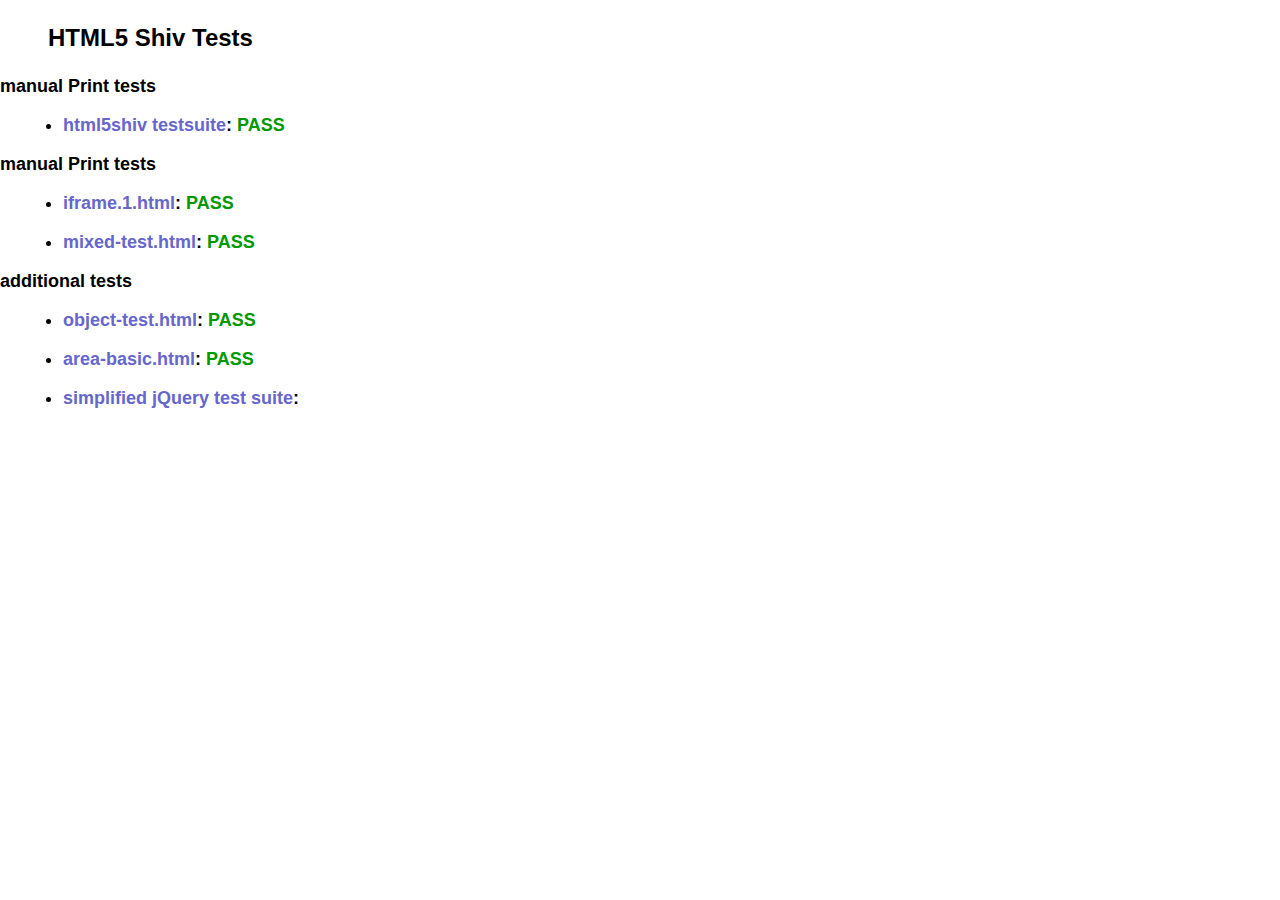
<file: ie/html5shiv/test/index.html>
<!doctype html>
<html>
	<head>
		<meta charset="utf-8">
		<title>IE&lt;9 HTML5 Shiv Tests</title>
		<link rel="stylesheet" href="style.css">
		<script src="../src/html5shiv-printshiv.js"></script>
	</head>
	<body>
		<h1>
			HTML5 Shiv Tests
		</h1>
		<h2>manual Print tests</h2>
		<ul>
			<li>
				<a href="html5shiv.html">html5shiv testsuite</a>: <span class="pass">PASS</span>
			</li>
			
		</ul>
		<h2>manual Print tests</h2>
		<ul>
			<li>
				<a href="iframe.1.html">iframe.1.html</a>: <span class="pass">PASS</span>
			</li>
			<li>
				<a href="mixed-test.html">mixed-test.html</a>: <span class="pass">PASS</span>
			</li>
			
		</ul>
		<h2>additional tests</h2>
		<ul>
			
			<li>
				<a href="object-test.html">object-test.html</a>: <span class="pass">PASS</span>
			</li>
			
			<li>
				<a href="highcharts/area-basic.html">area-basic.html</a>: <span class="pass">PASS</span>
			</li>
			<li>
				<a href="jquery-1.7.1/index.html">simplified jQuery test suite</a>:
			</li>
		</ul>
	<body>
</html>
</file>
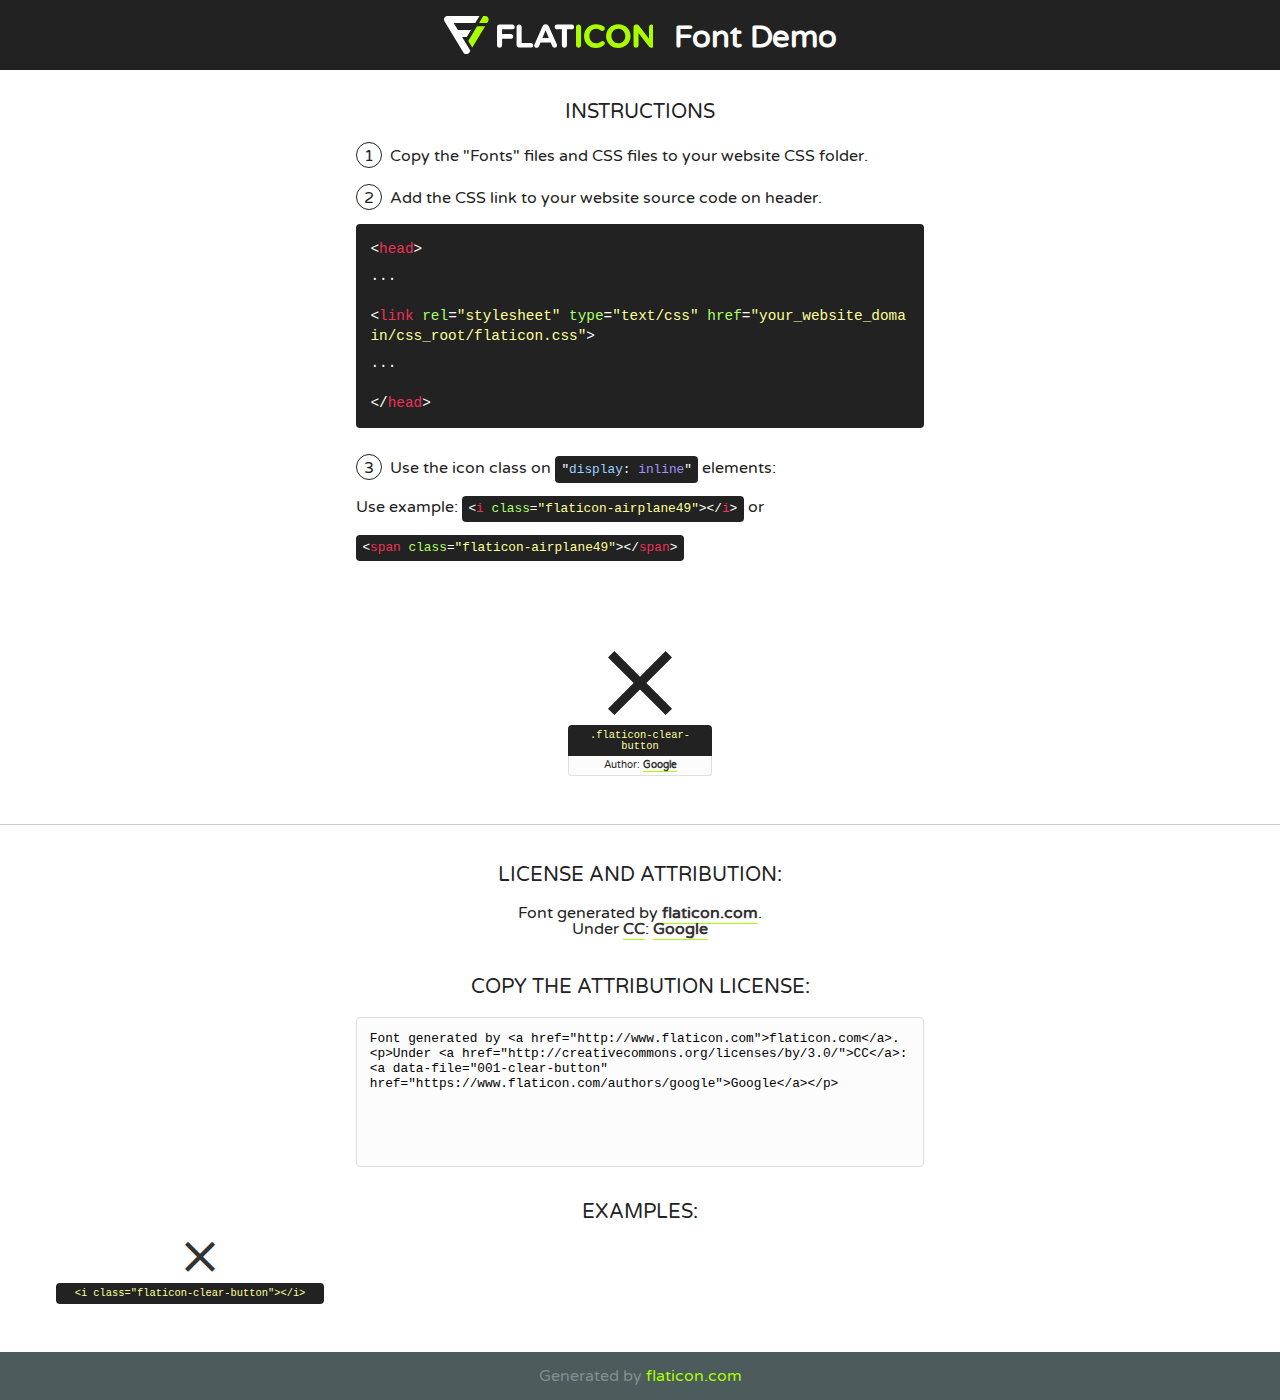
<file: font/flaticon.html>
<!DOCTYPE html>
<!--
  Flaticon icon font: Flaticon
  Creation date: 18/01/2018 10:47
-->
<html>
<!DOCTYPE html>
<html>

<head>
    <title>Flaticon WebFont</title>
    <link href="http://fonts.googleapis.com/css?family=Varela+Round" rel="stylesheet" type="text/css" />
    <link rel="stylesheet" type="text/css" href="flaticon.css">
    <meta charset="UTF-8">
    <style>
    html, body, div, span, applet, object, iframe,
    h1, h2, h3, h4, h5, h6, p, blockquote, pre,
    a, abbr, acronym, address, big, cite, code,
    del, dfn, em, img, ins, kbd, q, s, samp,
    small, strike, strong, sub, sup, tt, var,
    b, u, i, center,
    dl, dt, dd, ol, ul, li,
    fieldset, form, label, legend,
    table, caption, tbody, tfoot, thead, tr, th, td,
    article, aside, canvas, details, embed, 
    figure, figcaption, footer, header, hgroup, 
    menu, nav, output, ruby, section, summary,
    time, mark, audio, video {
        margin: 0;
        padding: 0;
        border: 0;
        font-size: 100%;
        font: inherit;
        vertical-align: baseline;
    }
    /* HTML5 display-role reset for older browsers */
    article, aside, details, figcaption, figure, 
    footer, header, hgroup, menu, nav, section {
        display: block;
    }
    body {
        line-height: 1;
    }
    ol, ul {
        list-style: none;
    }
    blockquote, q {
        quotes: none;
    }
    blockquote:before, blockquote:after,
    q:before, q:after {
        content: '';
        content: none;
    }
    table {
        border-collapse: collapse;
        border-spacing: 0;
    }
    body {
        font-family: 'Varela Round', Helvetica, Arial, sans-serif;
        font-size: 16px;
        color: #222;
    }
    a {
        color: #333;
        border-bottom: 1px solid #a9fd00;
        font-weight: bold;
        text-decoration: none;
    }
    * {
        -moz-box-sizing: border-box;
        -webkit-box-sizing: border-box;
        box-sizing: border-box;
        margin: 0;
        padding: 0;
    }
    [class^="flaticon-"]:before, [class*=" flaticon-"]:before, [class^="flaticon-"]:after, [class*=" flaticon-"]:after {
        font-family: Flaticon;
        font-size: 30px;
        font-style: normal;
        margin-left: 20px;
        color: #333;
    }
    .wrapper {
        max-width: 600px;
        margin: auto;
        padding: 0 1em;
    }
    .title {
        font-size: 1.25em;
        text-align: center;
        margin-bottom: 1em;
        text-transform: uppercase;
    }
    header {
        text-align: center;
        background-color: #222;
        color: #fff;
        padding: 1em;
    }
    header .logo {
        width: 210px;
        height: 38px;
        display: inline-block;
        vertical-align: middle;
        margin-right: 1em;
        border: none;
    }
    header strong {
        font-size: 1.95em;
        font-weight: bold;
        vertical-align: middle;
        margin-top: 5px;
        display: inline-block;
    }
    .demo {
        margin: 2em auto;
        line-height: 1.25em;
    }
    .demo ul li {
        margin-bottom: 1em;
    }
    .demo ul li .num {
        color: #222;
        border-radius: 20px;
        display: inline-block;
        width: 26px;
        padding: 3px;
        height: 26px;
        text-align: center;
        margin-right: 0.5em;
        border: 1px solid #222;
    }
    .demo ul li code {
        background-color: #222;
        border-radius: 4px;
        padding: 0.25em 0.5em;
        display: inline-block;
        color: #fff;
        font-family: Consolas,Monaco,Lucida Console,Liberation Mono,DejaVu Sans Mono,Bitstream Vera Sans Mono,Courier New, monospace;
        font-weight: lighter;
        margin-top: 1em;
        font-size: 0.8em;
        word-break: break-all;
    }
    .demo ul li code.big {
        padding: 1em;
        font-size: 0.9em;
    }
    .demo ul li code .red {
        color: #EF3159;
    }
    .demo ul li code .green {
        color: #ACFF65;
    }
    .demo ul li code .yellow {
        color: #FFFF99;
    }
    .demo ul li code .blue {
        color: #99D3FF;
    }
    .demo ul li code .purple {
        color: #A295FF;
    }
    .demo ul li code .dots {
        margin-top: 0.5em;
        display: block;
    }
    #glyphs {
        border-bottom: 1px solid #ccc;
        padding: 2em 0;
        text-align: center;
    }
    .glyph {
        display: inline-block;
        width: 9em;
        margin: 1em;
        text-align: center;
        vertical-align: top;
        background: #FFF;
    }
    .glyph .glyph-icon {
        padding: 10px;
        display: block;
        font-family:"Flaticon";
        font-size: 64px;
        line-height: 1;
    }
    .glyph .glyph-icon:before {
        font-size: 64px;
        color: #222;
        margin-left: 0;
    }
    .class-name {
        font-size: 0.65em;
        background-color: #222;
        color: #fff;
        border-radius: 4px 4px 0 0;
        padding: 0.5em;
        color: #FFFF99;
        font-family: Consolas,Monaco,Lucida Console,Liberation Mono,DejaVu Sans Mono,Bitstream Vera Sans Mono,Courier New, monospace;
    }
    .author-name {
        font-size: 0.6em;
        background-color: #fcfcfd;
        border: 1px solid #DEDEE4;
        border-top: 0;
        border-radius: 0 0 4px 4px;
        padding: 0.5em;
    }
    .class-name:last-child {
        font-size: 10px;
        color:#888;
    }
    .class-name:last-child a {
        font-size: 10px;
        color:#555;
    }
    .class-name:last-child a:hover {
        color:#a9fd00;
    }
    .glyph > input {
        display: block;
        width: 100px;
        margin: 5px auto;
        text-align: center;
        font-size: 12px;
        cursor: text;
    }
    .glyph > input.icon-input {
        font-family:"Flaticon";
        font-size: 16px;
        margin-bottom: 10px;
    }
    .attribution .title {
        margin-top: 2em;
    }
    .attribution textarea {
        background-color: #fcfcfd;
        padding: 1em;
        border: none;
        box-shadow: none;
        border: 1px solid #DEDEE4;
        border-radius: 4px;
        resize: none;
        width: 100%;
        height: 150px;
        font-size: 0.8em;
        font-family: Consolas,Monaco,Lucida Console,Liberation Mono,DejaVu Sans Mono,Bitstream Vera Sans Mono,Courier New, monospace;
        -webkit-appearance: none;
    }
    .iconsuse {
        margin: 2em auto;
        text-align: center;
        max-width: 1200px;
    }
    .iconsuse:after {
        content: '';
        display: table;
        clear: both;
    }
    .iconsuse .image {
        float: left;
        width: 25%;
        padding: 0 1em;
    }
    .iconsuse .image p {
        margin-bottom: 1em;
    }
    .iconsuse .image span {
        display: block;
        font-size: 0.65em;
        background-color: #222;
        color: #fff;
        border-radius: 4px;
        padding: 0.5em;
        color: #FFFF99;
        margin-top: 1em;
        font-family: Consolas,Monaco,Lucida Console,Liberation Mono,DejaVu Sans Mono,Bitstream Vera Sans Mono,Courier New, monospace;
    }
    #footer {
        text-align: center;
        background-color: #4C5B5C;
        color: #7c9192;
        padding: 1em;
    }
    #footer a {
        border: none;
        color: #a9fd00;
        font-weight: normal;
    }
    @media (max-width: 960px) {
        .iconsuse .image {
            width: 50%;
        }
    }
    @media (max-width: 560px) {
        .iconsuse .image {
            width: 100%;
        }
    }
    </style>
</head>

<body class="characters-off">

    <header>
        <a href="http://www.flaticon.com" target="_blank" class="logo">
            <svg version="1.1" xmlns="http://www.w3.org/2000/svg" xmlns:xlink="http://www.w3.org/1999/xlink" xmlns:a="http://ns.adobe.com/AdobeSVGViewerExtensions/3.0/" viewBox="0 0 560.875 102.036" enable-background="new 0 0 560.875 102.036" xml:space="preserve">
                <defs>
                </defs>
                <g>
                    <g class="letters">
                        <path fill="#ffffff" d="M141.596,29.675c0-3.777,2.985-6.767,6.764-6.767h34.438c3.426,0,6.15,2.728,6.15,6.15
                        c0,3.43-2.724,6.149-6.15,6.149h-27.674v13.091h23.719c3.429,0,6.151,2.724,6.151,6.15c0,3.43-2.723,6.149-6.151,6.149h-23.719
                        v17.574c0,3.773-2.986,6.761-6.764,6.761c-3.779,0-6.764-2.989-6.764-6.761V29.675z"></path>
                        <path fill="#ffffff" d="M193.844,29.149c0-3.781,2.985-6.767,6.764-6.767c3.776,0,6.763,2.985,6.763,6.767v42.957h25.039
                        c3.426,0,6.149,2.726,6.149,6.153c0,3.425-2.723,6.15-6.149,6.15h-31.802c-3.779,0-6.764-2.986-6.764-6.768V29.149z"></path>
                        <path fill="#ffffff" d="M241.891,75.71l21.438-48.407c1.492-3.341,4.215-5.357,7.906-5.357h0.792
                        c3.686,0,6.323,2.017,7.815,5.357l21.439,48.407c0.436,0.967,0.701,1.845,0.701,2.723c0,3.602-2.809,6.501-6.414,6.501
                        c-3.161,0-5.269-1.845-6.499-4.655l-4.132-9.661h-27.059l-4.301,10.102c-1.144,2.631-3.426,4.214-6.237,4.214
                        c-3.517,0-6.24-2.81-6.24-6.325C241.1,77.64,241.451,76.677,241.891,75.71z M279.932,58.666l-8.521-20.297l-8.526,20.297H279.932
                        z"></path>
                        <path fill="#ffffff" d="M314.864,35.387H301.86c-3.429,0-6.239-2.813-6.239-6.238c0-3.429,2.811-6.24,6.239-6.24h39.533
                        c3.426,0,6.237,2.811,6.237,6.24c0,3.425-2.811,6.238-6.237,6.238h-13.001v42.785c0,3.773-2.99,6.761-6.764,6.761
                        c-3.779,0-6.764-2.989-6.764-6.761V35.387z"></path>
                        <path fill="#A9FD00" d="M352.615,29.149c0-3.781,2.985-6.767,6.767-6.767c3.774,0,6.761,2.985,6.761,6.767v49.024
                        c0,3.773-2.987,6.761-6.761,6.761c-3.781,0-6.767-2.989-6.767-6.761V29.149z"></path>
                        <path fill="#A9FD00" d="M374.132,53.836v-0.179c0-17.481,13.178-31.801,32.065-31.801c9.22,0,15.459,2.458,20.557,6.238
                        c1.402,1.054,2.637,2.985,2.637,5.357c0,3.692-2.985,6.59-6.681,6.59c-1.845,0-3.071-0.702-4.044-1.319
                        c-3.776-2.813-7.729-4.393-12.562-4.393c-10.364,0-17.831,8.611-17.831,19.154v0.173c0,10.542,7.291,19.329,17.831,19.329
                        c5.715,0,9.492-1.756,13.359-4.834c1.049-0.874,2.458-1.491,4.039-1.491c3.429,0,6.325,2.813,6.325,6.236
                        c0,2.106-1.056,3.78-2.282,4.834c-5.539,4.834-12.036,7.733-21.878,7.733C387.572,85.464,374.132,71.493,374.132,53.836z"></path>
                        <path fill="#A9FD00" d="M433.009,53.836v-0.179c0-17.481,13.79-31.801,32.766-31.801c18.981,0,32.592,14.143,32.592,31.628v0.173
                        c0,17.483-13.785,31.807-32.769,31.807C446.625,85.464,433.009,71.32,433.009,53.836z M484.224,53.836v-0.179
                        c0-10.539-7.725-19.326-18.626-19.326c-10.893,0-18.449,8.611-18.449,19.154v0.173c0,10.542,7.73,19.329,18.626,19.329
                        C476.676,72.986,484.224,64.378,484.224,53.836z"></path>
                        <path fill="#A9FD00" d="M506.233,29.321c0-3.774,2.99-6.763,6.767-6.763h1.401c3.252,0,5.183,1.583,7.029,3.953l26.093,34.265
                        V29.059c0-3.692,2.99-6.677,6.681-6.677c3.683,0,6.671,2.985,6.671,6.677v48.934c0,3.78-2.987,6.765-6.764,6.765h-0.436
                        c-3.257,0-5.188-1.581-7.034-3.953l-27.056-35.492v32.944c0,3.687-2.985,6.676-6.678,6.676c-3.683,0-6.673-2.989-6.673-6.676
                        V29.321z"></path>
                    </g>
                    <g class="insignia">
                        <path fill="#ffffff" d="M48.372,56.137h12.517l11.156-18.537H37.186L25.688,18.539h57.825L94.668,0H9.271
                        C5.925,0,2.842,1.801,1.198,4.716c-1.644,2.907-1.593,6.482,0.134,9.343l50.38,83.501c1.678,2.781,4.689,4.476,7.938,4.476
                        c3.246,0,6.257-1.695,7.935-4.476l2.898-4.804L48.372,56.137z"></path>
                        <g class="i">
                            <path fill="#A9FD00" d="M93.575,18.539h0.031v0.004l21.652,0.004l2.705-4.488c1.727-2.861,1.778-6.436,0.133-9.343
                            C116.454,1.801,113.371,0,110.026,0h-5.294L93.575,18.539z"></path>
                            <polygon fill="#A9FD00" points="88.291,27.356 64.725,66.486 75.519,84.404 109.942,27.356"></polygon>
                        </g>
                    </g>
                </g>
            </svg>
        </a>
        <strong>Font Demo</strong>
    </header>


    <section class="demo wrapper">

        <p class="title">Instructions</p>

        <ul>
            <li>
                <span class="num">1</span>Copy the "Fonts" files and CSS files to your website CSS folder.
            </li>
            <li>
                <span class="num">2</span>Add the CSS link to your website source code on header.
                <code class="big">
                    &lt;<span class="red">head</span>&gt;
                    <br/><span class="dots">...</span>
                    <br/>&lt;<span class="red">link</span> <span class="green">rel</span>=<span class="yellow">"stylesheet"</span> <span class="green">type</span>=<span class="yellow">"text/css"</span> <span class="green">href</span>=<span class="yellow">"your_website_domain/css_root/flaticon.css"</span>&gt;
                    <br/><span class="dots">...</span>
                    <br/>&lt;/<span class="red">head</span>&gt;
                </code>
            </li>

            <li>
                <p>
                    <span class="num">3</span>Use the icon class on <code>"<span class="blue">display</span>:<span class="purple"> inline</span>"</code> elements:
                    <br />
                    Use example: <code>&lt;<span class="red">i</span> <span class="green">class</span>=<span class="yellow">&quot;flaticon-airplane49&quot;</span>&gt;&lt;/<span class="red">i</span>&gt;</code> or <code>&lt;<span class="red">span</span> <span class="green">class</span>=<span class="yellow">&quot;flaticon-airplane49&quot;</span>&gt;&lt;/<span class="red">span</span>&gt;</code>
            </li>
        </ul>

    </section>




   <section id="glyphs">          
    
      
        <div class="glyph"><div class="glyph-icon flaticon-clear-button"></div>
            <div class="class-name">.flaticon-clear-button</div>
            <div class="author-name">Author: <a data-file="001-clear-button" href="https://www.flaticon.com/authors/google">Google</a> </div> 
        </div>        
        

    </section>



    <section class="attribution wrapper"   style="text-align:center;">

      <div class="title">License and attribution:</div><div class="attrDiv">Font generated by <a href="http://www.flaticon.com">flaticon.com</a>. <div><p>Under <a href="http://creativecommons.org/licenses/by/3.0/">CC</a>: <a data-file="001-clear-button" href="https://www.flaticon.com/authors/google">Google</a></p>  </div>
      </div>
      <div class="title">Copy the Attribution License:</div>

    <textarea onclick="this.focus();this.select();">Font generated by &lt;a href=&quot;http://www.flaticon.com&quot;&gt;flaticon.com&lt;/a&gt;. <p>Under <a href="http://creativecommons.org/licenses/by/3.0/">CC</a>: <a data-file="001-clear-button" href="https://www.flaticon.com/authors/google">Google</a></p>  
     </textarea>

    </section>

    <section class="iconsuse">

          <div class="title">Examples:</div>            
             
            <div class="image">
                <p>
                    <i class="glyph-icon flaticon-clear-button"></i> 
                    <span>&lt;i class=&quot;flaticon-clear-button&quot;&gt;&lt;/i&gt;</span>
                </p>
            </div>
                       
        </div>
                            
    </section>

<div id="footer">
    <div>Generated by <a href="http://www.flaticon.com">flaticon.com</a>
    </div>
</div>



</body>
</html>
</file>
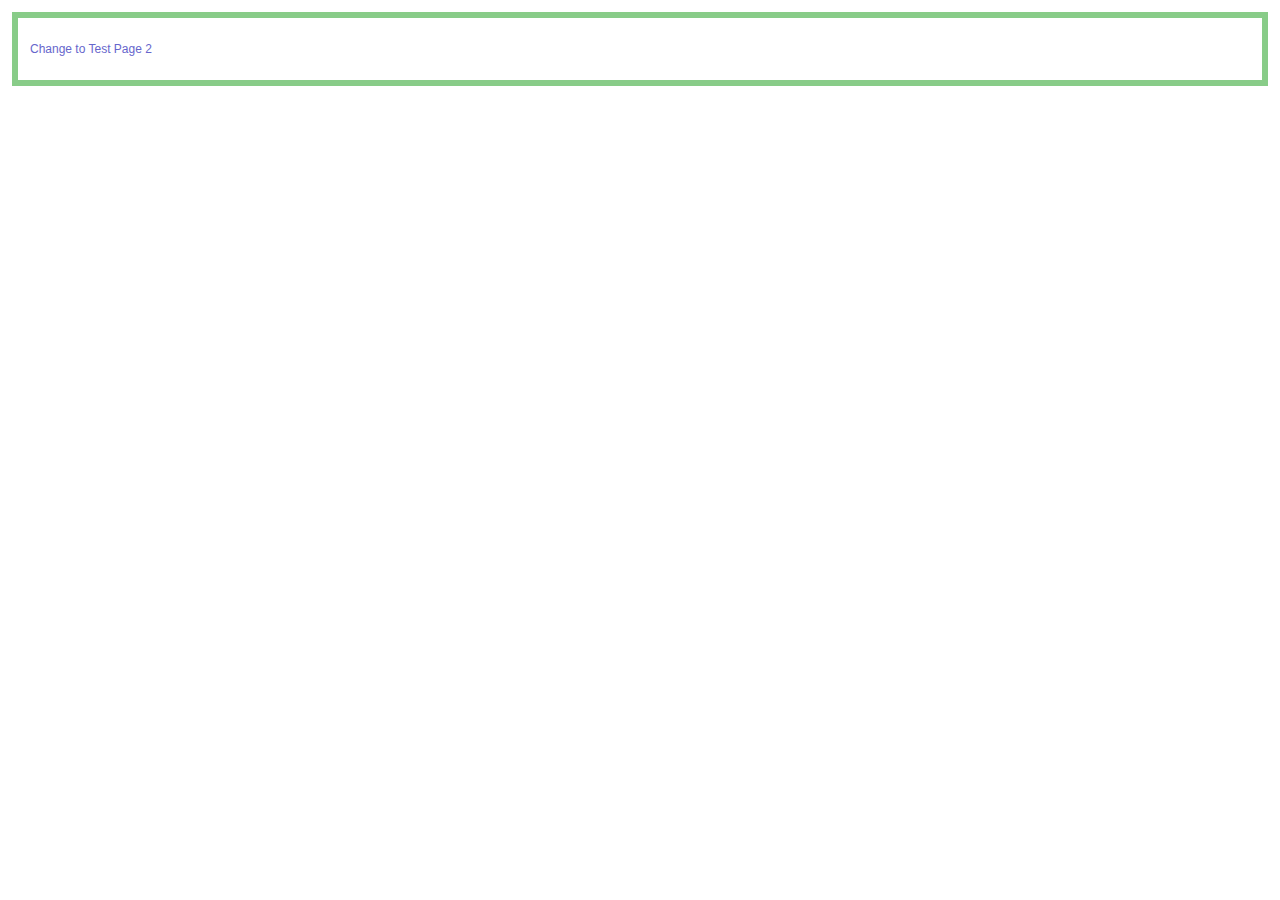
<file: ie/html5shiv/test/iframe.1-1.html>
<!doctype html>
<html>
	<head>
		<meta charset="utf-8">
		<title>Test 1</title>
		<link rel="stylesheet" href="style.css">
		<script src="../src/html5shiv-printshiv.js"></script>
	</head>
	<body>
		<section>
			<p><a href="iframe.1-2.html">Change to Test Page 2</a></p>
		</section>
	</body>
</html>
</file>
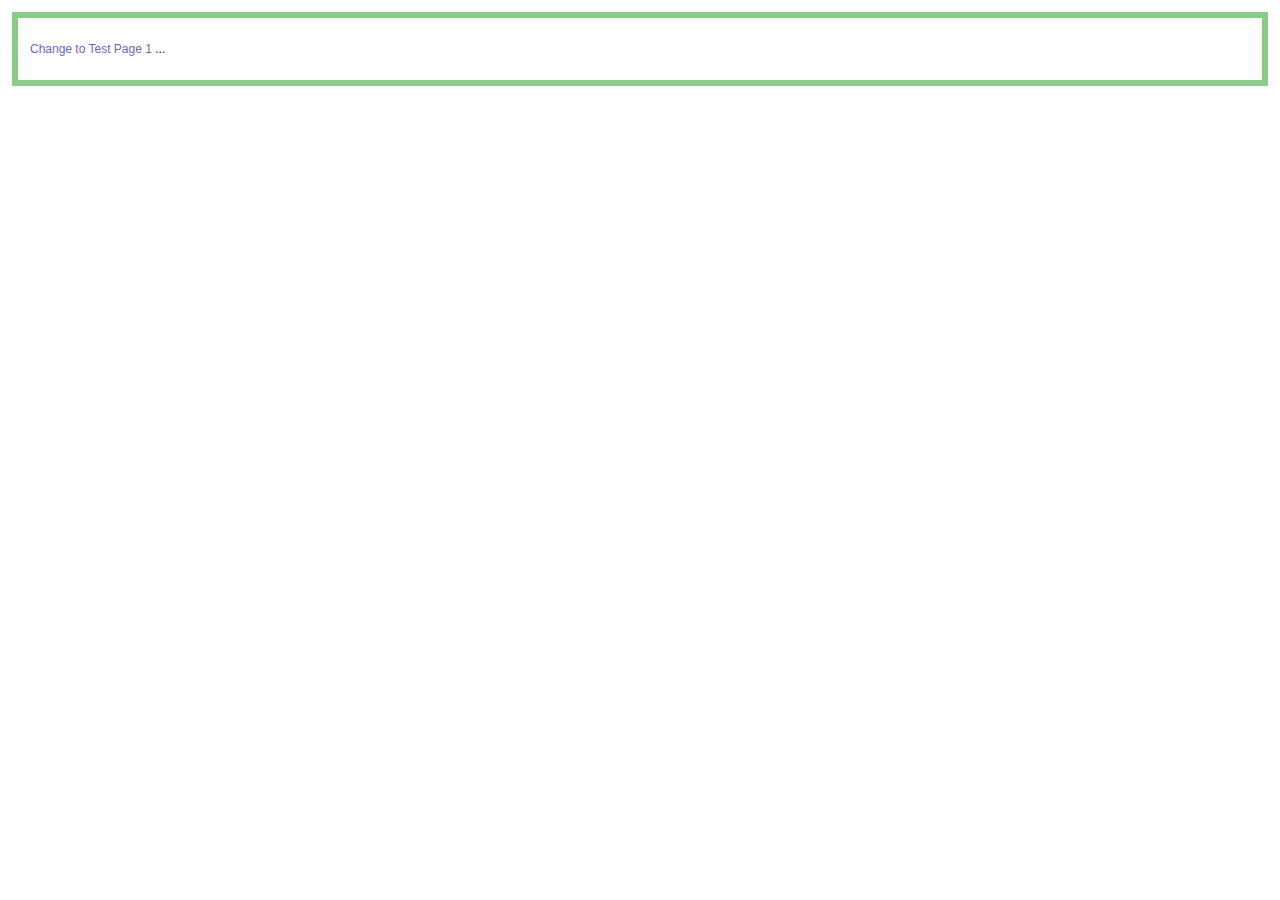
<file: ie/html5shiv/test/iframe.1-2.html>
<!doctype html>
<html>
	<head>
		<meta charset="utf-8">
		<title>Test 2</title>
		<link rel="stylesheet" href="style.css">
		<script src="../src/html5shiv-printshiv.js"></script>
	<body>
		<section>
			<p><a href="iframe.1-1.html">Change to Test Page 1</a> <span contenteditable>...</span></p>
		</section>
	</body>
</html>
</file>
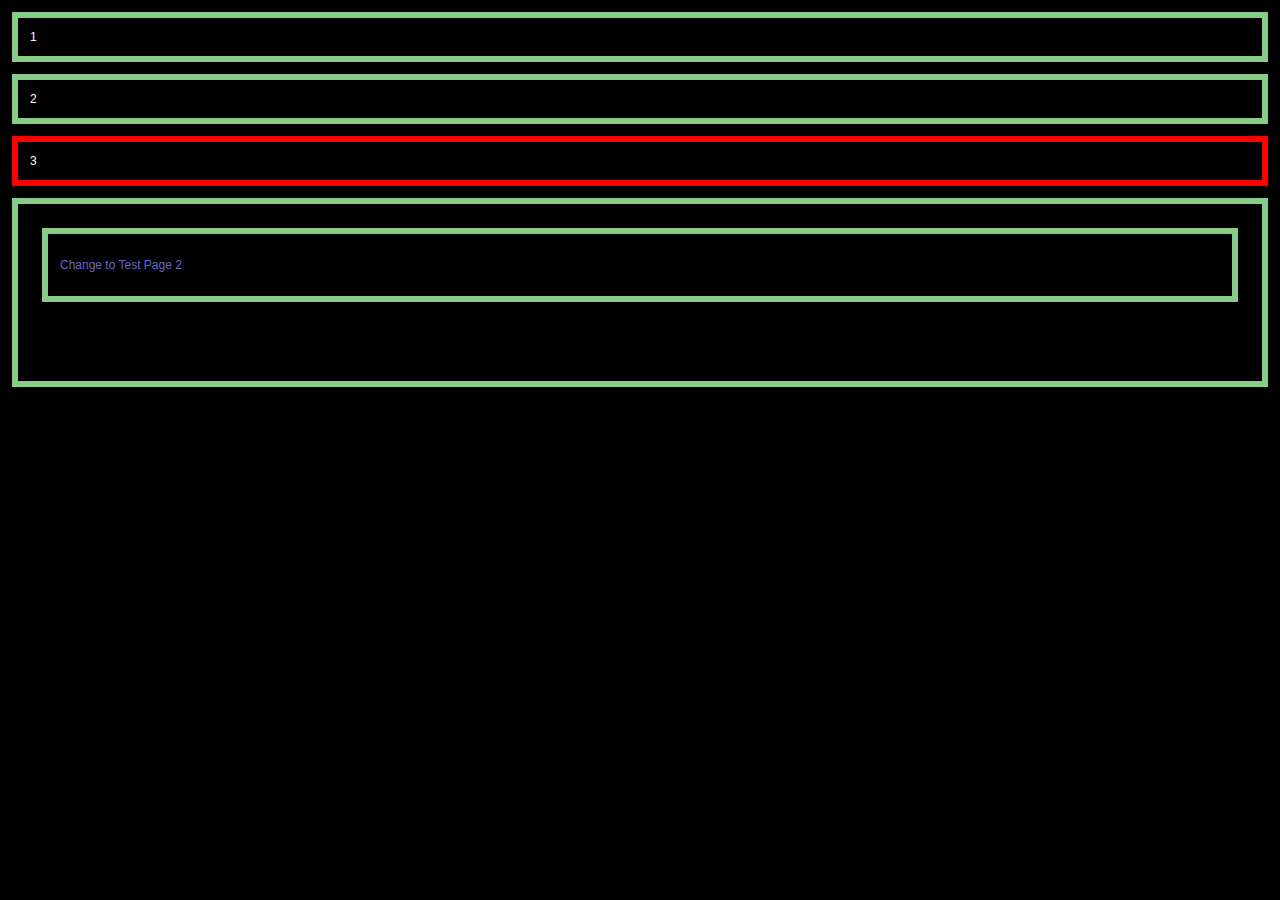
<file: ie/html5shiv/test/iframe.1.html>
<!doctype html>
<html>
	<head>
		<meta charset="utf-8">
		<title>HTML5Shiv</title>
		<link rel="stylesheet" href="style.css">
		<style>
			body {
				color: #fff;
				background: url(data/body-crash.jpg);
			}
		</style>
		<script src="../src/html5shiv-printshiv.js"></script>
		<script src="//use.typekit.com/fbz1vwc.js"></script>
		<script>
			Typekit.load();
		</script>
	</head>
	<body>
		<section>1</section>
		<section>2</section>
		<section style="border-color: red;">3</section>
		<section>
			<iframe src="iframe.1-1.html" style="width:100%;height:100%;" frameborder="0"></iframe>
		</section>
	</body>
</html>
</file>
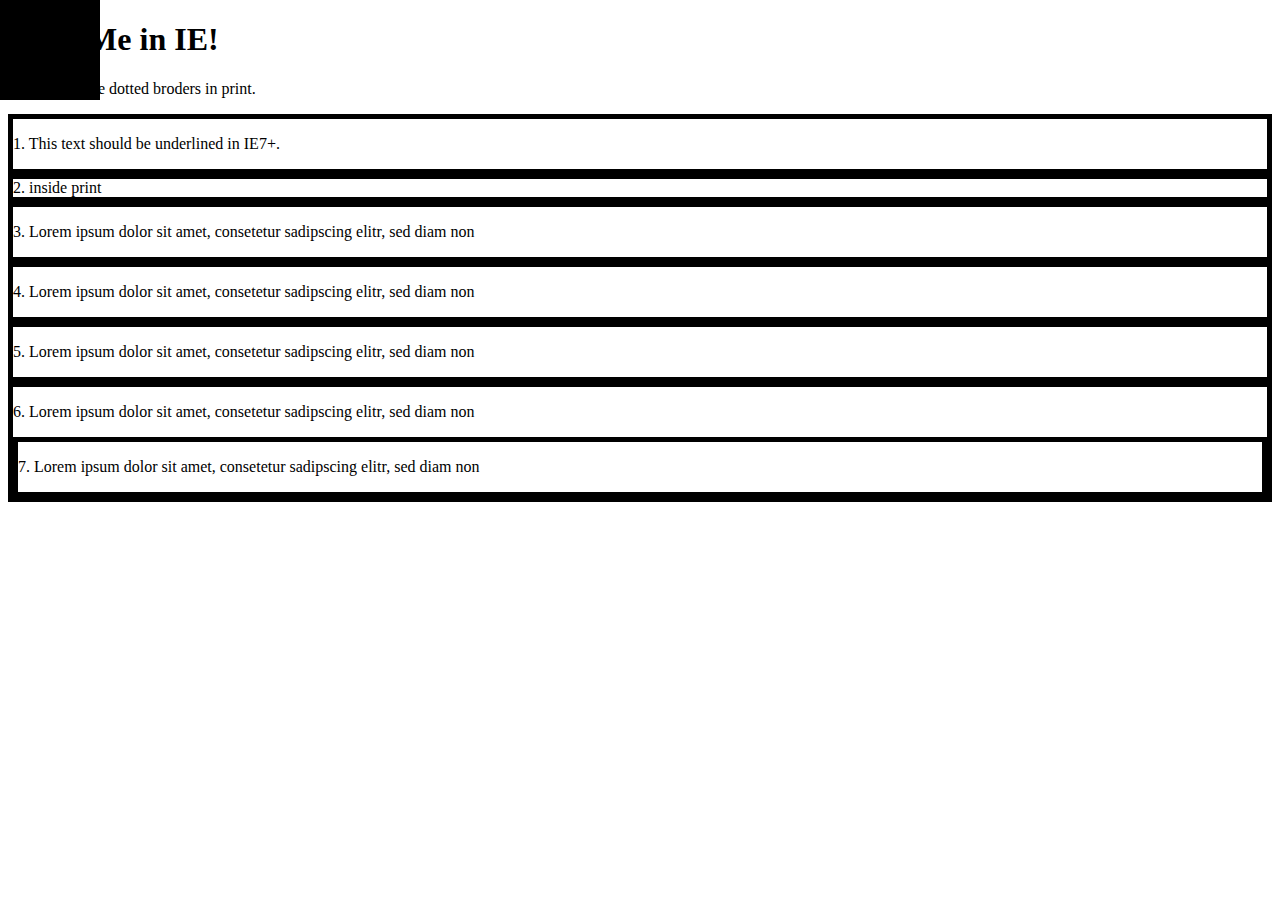
<file: ie/html5shiv/test/mixed-test.html>
<!doctype html>
<html>
	<head>
		<meta charset="utf-8">
		<title>IEPP Test Suite</title>
		<link rel="stylesheet" href="data/inline-mixed-media.css">
		<link rel="stylesheet" href="data/inline-print-media.css">
		<link rel="stylesheet" href="data/print.css" media="print">
		<link rel="stylesheet" href="data/screen.css" media="screen, projection">
		<link rel="stylesheet" href="data/print-styles.css" media="print">
		<style>
			body {
				background: url(data/body-crash.jpg) no-repeat;
			}
		</style>
		<style>
			form {
				margin: 0;
			}
			article#inline-print {
				border: 5px solid #000;
			}
			section div article {
				border: 5px solid #000;
			}
			section[data-article="article"] {
				border: 5px solid #000;
			}
		</style>
		<style media="print">
			article#inline-print {
				border: 5px dotted #000;
			}
			section div article {
				border: 5px dotted #000;
			}
			section[data-article="article"] {
				border: 5px dotted #000;
			}
			p+article {
				text-decoration: underline;
			}
		</style>
		<script src="../src/html5shiv-printshiv.js"></script>
		
		<script src="//use.typekit.com/fbz1vwc.js"></script>
		<script>
			Typekit.load();
		</script>
	</head>
	<body id="print-body-id" class="print-body-class">
		<h1>
			Print Me in IE!
		</h1>
		<p>You should see dotted broders in print.</p>
		<article class="inline-mixed-media">
			<p>
				1. This text should be underlined in IE7+.
			</p>
		</article>
		<article class="inline-print-media">
			<form action="/test/ test">
				<div class="inside-of-form">2. inside print</div>
			</form>
		</article>
		<article class="print">
			<p>
				3. Lorem ipsum dolor sit amet, consetetur sadipscing elitr,  sed diam non
			</p>
		</article>
		<div class="print-styles">
			<article>
				<p>
					4. Lorem ipsum dolor sit amet, consetetur sadipscing elitr,  sed diam non
				</p>
			</article>
		</div>
		<article class="print-styles-print">
			<p>
				5. Lorem ipsum dolor sit amet, consetetur sadipscing elitr,  sed diam non
			</p>
		</article>
		<section>
			<div data-article="article">
				<article>
					<p>
						6. Lorem ipsum dolor sit amet, consetetur sadipscing elitr,  sed diam non
					</p>

					<section data-article="article">
						<p>
							7. Lorem ipsum dolor sit amet, consetetur sadipscing elitr,  sed diam non
						</p>
					</section>
				</article>
			</div>
		</section>
	</body>
</html>
</file>
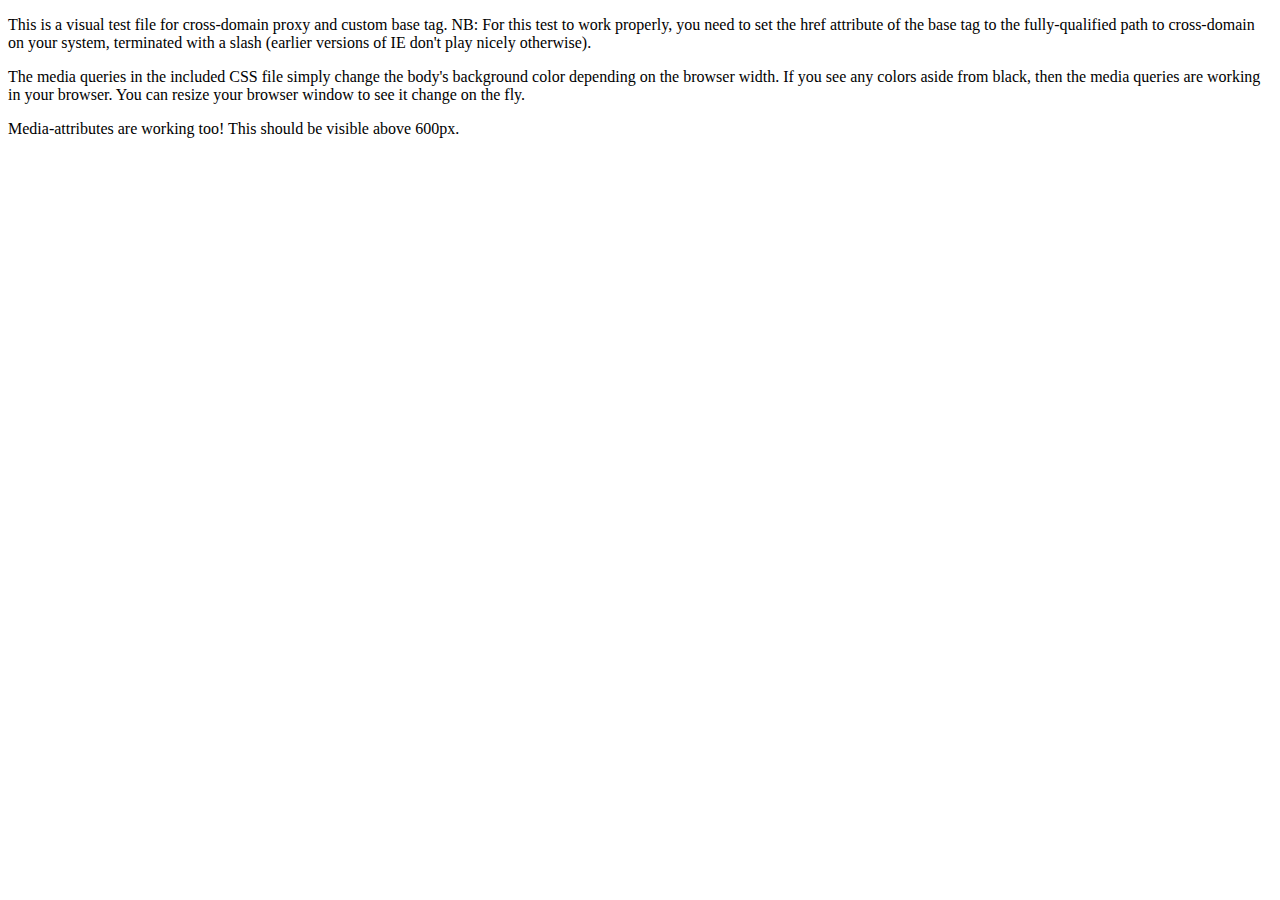
<file: ie/Respond/cross-domain/example-base.html>
<!DOCTYPE html>
<html>
<head>
	<!-- Change this to match your local server hostname and path -->
	<base href="http://localhost/Respond/cross-domain/"><!--[if lte IE 6]></base><![endif]-->
		<meta charset="utf-8" />
	<title>Respond JS Test Page</title>
	<link href="https://rawgithub.com/scottjehl/Respond/master/test/test.css" rel="stylesheet"/>
	<link href="https://rawgithub.com/scottjehl/Respond/master/test/test2.css" media="screen and (min-width: 600px)" rel="stylesheet"/>
	<script src="../dest/respond.src.js"></script>
	
	<!-- Respond.js proxy on external server -->
	<link href="https://rawgithub.com/scottjehl/Respond/master/cross-domain/respond-proxy.html" id="respond-proxy" rel="respond-proxy" />
	<link href="respond.proxy.gif" id="respond-redirect" rel="respond-redirect" />
	<script src="respond.proxy.js"></script>
</head> 
<body>
	<p>This is a visual test file for cross-domain proxy and custom base tag. NB: For this test to work properly, you need to set the href attribute of the base tag to the fully-qualified path to cross-domain on your system, terminated with a slash (earlier versions of IE don't play nicely otherwise).</p>

	<p>The media queries in the included CSS file simply change the body's background color depending on the browser width. If you see any colors aside from black, then the media queries are working in your browser. You can resize your browser window to see it change on the fly.</p>


	<p id="attribute-test">Media-attributes are working too! This should be visible above 600px.</p>

</body>
</html>
</file>
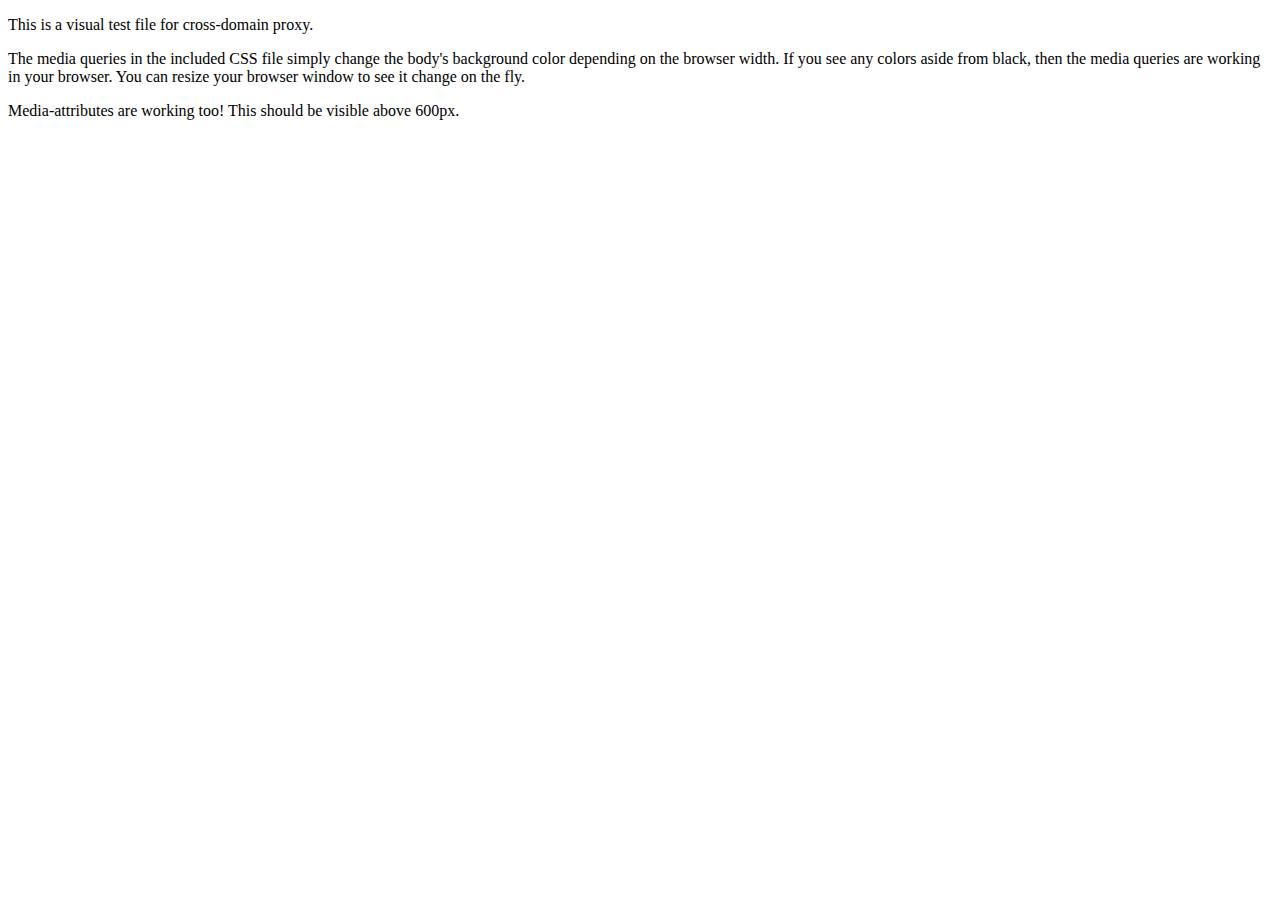
<file: ie/Respond/cross-domain/example.html>
<!DOCTYPE html>
<html>
<head>
	<meta charset="utf-8" />
	<title>Respond JS Test Page</title>
	<link href="https://rawgithub.com/scottjehl/Respond/master/test/test.css" rel="stylesheet"/>
	<link href="https://rawgithub.com/scottjehl/Respond/master/test/test2.css" media="screen and (min-width: 600px)" rel="stylesheet"/>
	<script src="../dest/respond.src.js"></script>
	
	<!-- Respond.js proxy on external server -->
	<link href="https://rawgithub.com/scottjehl/Respond/master/cross-domain/respond-proxy.html" id="respond-proxy" rel="respond-proxy" />
	<link href="respond.proxy.gif" id="respond-redirect" rel="respond-redirect" />
	<script src="respond.proxy.js"></script>
</head> 
<body>
	<p>This is a visual test file for cross-domain proxy.</p>

	<p>The media queries in the included CSS file simply change the body's background color depending on the browser width. If you see any colors aside from black, then the media queries are working in your browser. You can resize your browser window to see it change on the fly.</p>


	<p id="attribute-test">Media-attributes are working too! This should be visible above 600px.</p>

</body>
</html>
</file>
<file: ie/html5shiv/test/style.css>
@import url(style.all.css);
@import url(style.print.css);
</file>
<file: font/flaticon.css>
/*
  	Flaticon icon font: Flaticon
  	Creation date: 18/01/2018 10:47
  	*/

@font-face {
  font-family: "Flaticon";
  src: url("./Flaticon.eot");
  src: url("./Flaticon.eot?#iefix") format("embedded-opentype"),
       url("./Flaticon.woff") format("woff"),
       url("./Flaticon.ttf") format("truetype"),
       url("./Flaticon.svg#Flaticon") format("svg");
  font-weight: normal;
  font-style: normal;
}

@media screen and (-webkit-min-device-pixel-ratio:0) {
  @font-face {
    font-family: "Flaticon";
    src: url("./Flaticon.svg#Flaticon") format("svg");
  }
}

[class^="flaticon-"]:before, [class*=" flaticon-"]:before,
[class^="flaticon-"]:after, [class*=" flaticon-"]:after {   
  font-family: Flaticon;
font-style: normal;
}

.flaticon-clear-button:before { content: "\f100"; }
</file>
<file: ie/html5shiv/test/data/inline-mixed-media.css>
@media screen, handheld {
	article.inline-mixed-media {
		border: 5px solid #000;
	}
}

@media print  {
	article.inline-mixed-media {
		border: 5px dotted #000;
	}
}
</file>
<file: ie/html5shiv/test/data/inline-print-media.css>
.inline-print-media form {
	border: 5px solid #000;
}
@media print  {
	.inline-print-media form {
		border: 5px dotted #000;
	}
}
</file>
<file: ie/html5shiv/test/data/print.css>
article.print {
	border: 5px dotted #000;
}
</file>
<file: ie/html5shiv/test/data/screen.css>
article.print {
	border: 5px solid #000;
}
.print-styles article {
	border: 5px solid #000;
}
article.print-styles-print {
	border: 5px solid #000;
}
</file>
<file: ie/html5shiv/test/data/print-styles.css>
.print-styles article {
	border: 5px dotted #000;
}
@media print {
	article.print-styles-print {
		border: 5px dotted #000;
	}
}
</file>
